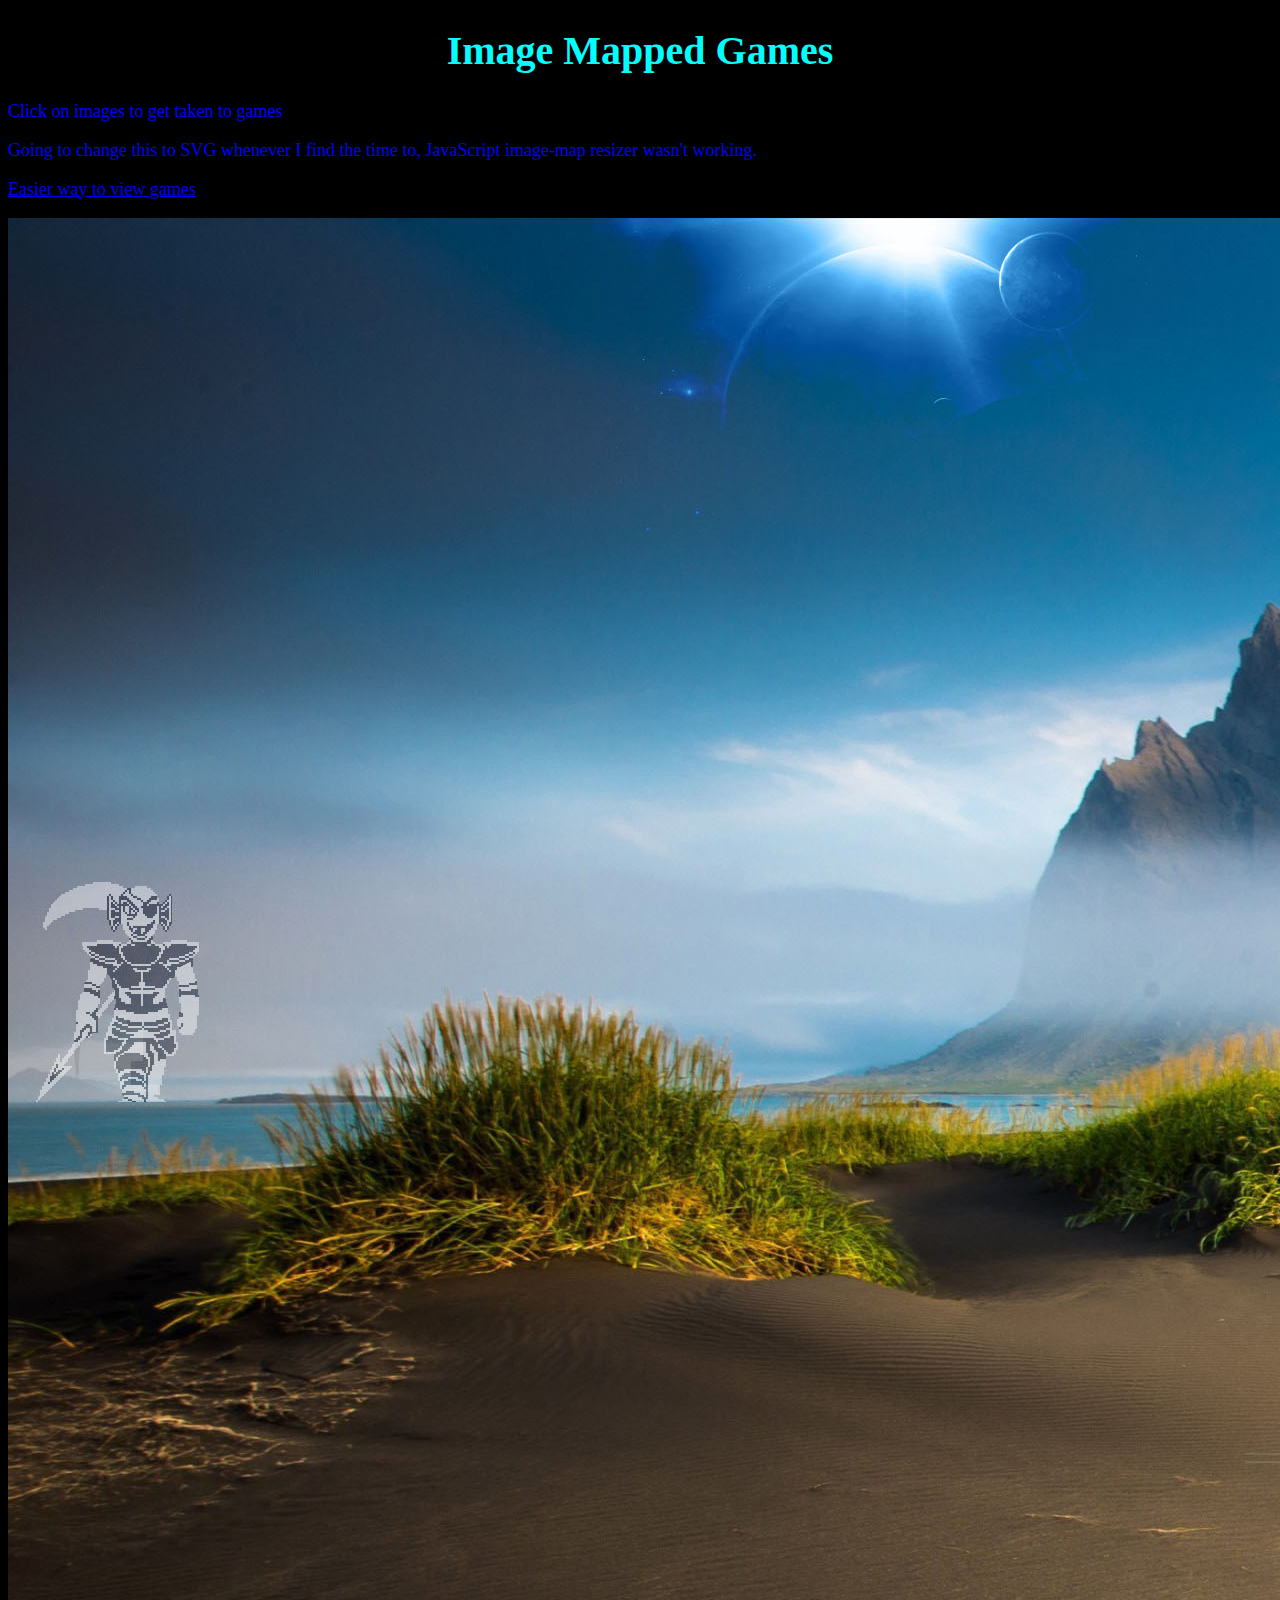
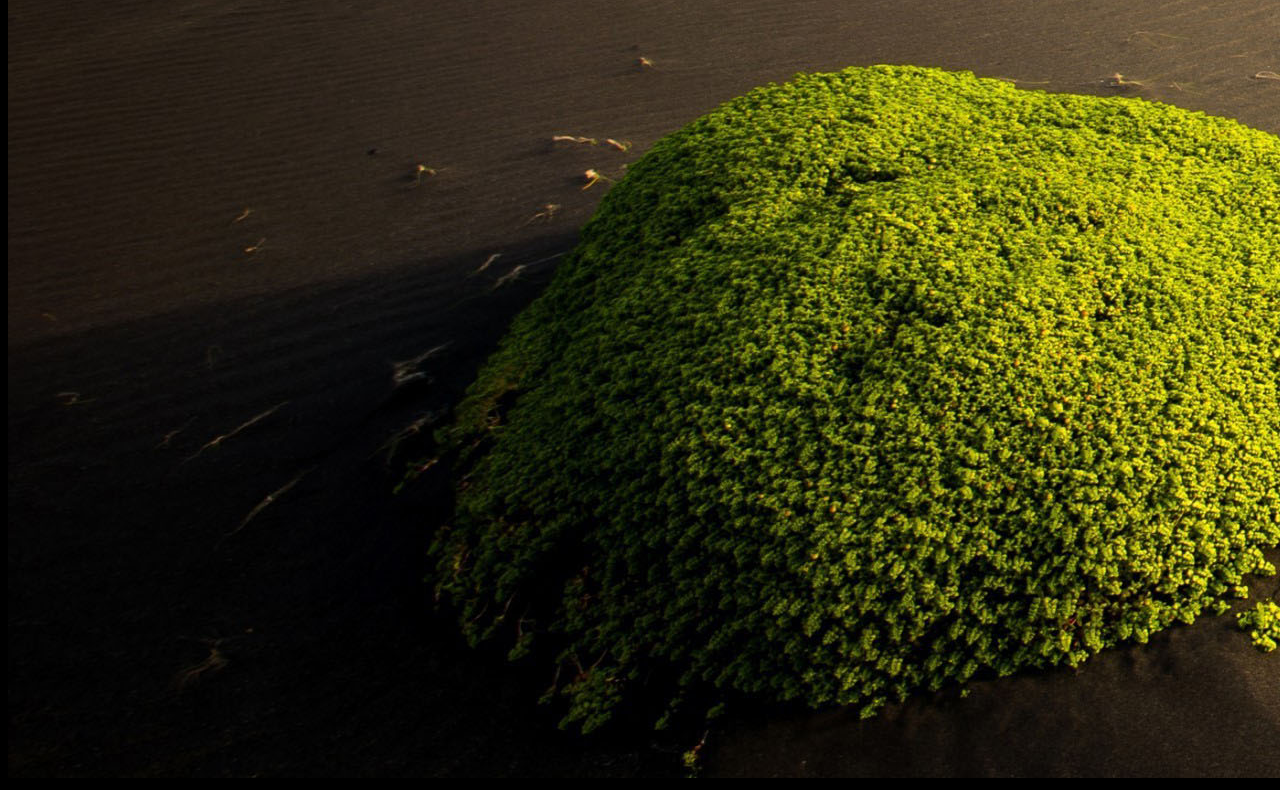
<file: index.html>
<!DOCTYPE html>
<html>
<head>
  <title>Games</title>
  <link rel="stylesheet" href="stylesheet.css" />
</head>
<body>
  <h1>Image Mapped Games</h1>
  <p>Click on images to get taken to games</p>
  <p>Going to change this to SVG whenever I find the time to, JavaScript image-map resizer wasn't working.<p>
  <p><a href="list.html">Easier way to view games</a></p>
  <img src="images/background.jpg" alt="Background" usemap="#workmap" >


  <map name="workmap">
    <area shape="rect" coords="30,660,200,885" alt="Undyne" href="https://joezeng.github.io/fairdyne/">
    <area shape="rect" coords="3360,85,3620,270" alt="Typeracer" href="https://play.typeracer.com/">
    <!-- <area shape="rect" coords="3438,2938,3839,2159" alt="Tetris" href="https://www.ducksters.com/games/tetris.php">!> -->
    <area shape="rect" coords="2050,1300,2280,1585" alt="Snake" href="https://www.google.com/search?q=snake+game&oq=snake+game&aqs=chrome..69i57j0l5.1546j0j7&sourceid=chrome&ie=UTF-8">
    <area shape="rect" coords="1300,1130,1550,1350" alt="Minesweeper" href="https://www.google.com/search?safe=strict&sxsrf=ACYBGNTgUu7gNhtM8TgLcJxoSIYu0_QUDw%3A1571627777817&ei=ASOtXefCMYbn_QaHoJvoBQ&q=minesweeper+game&oq=minesweeper+game&gs_l=psy-ab.3..0l9j0i20i263.7077.7575..7731...0.2..0.86.407.5......0....1..gws-wiz.......0i71j0i131.85dpkTS5vMI&ved=0ahUKEwinx6nbsazlAhWGc98KHQfQBl0Q4dUDCAs&uact=5">
  </map>
  <script src="stuff/imageMapResizer.js"></script>
  <script type="text/javascript">

    $('map').imageMapResize();

  </script>
</body>
</html>
</file>
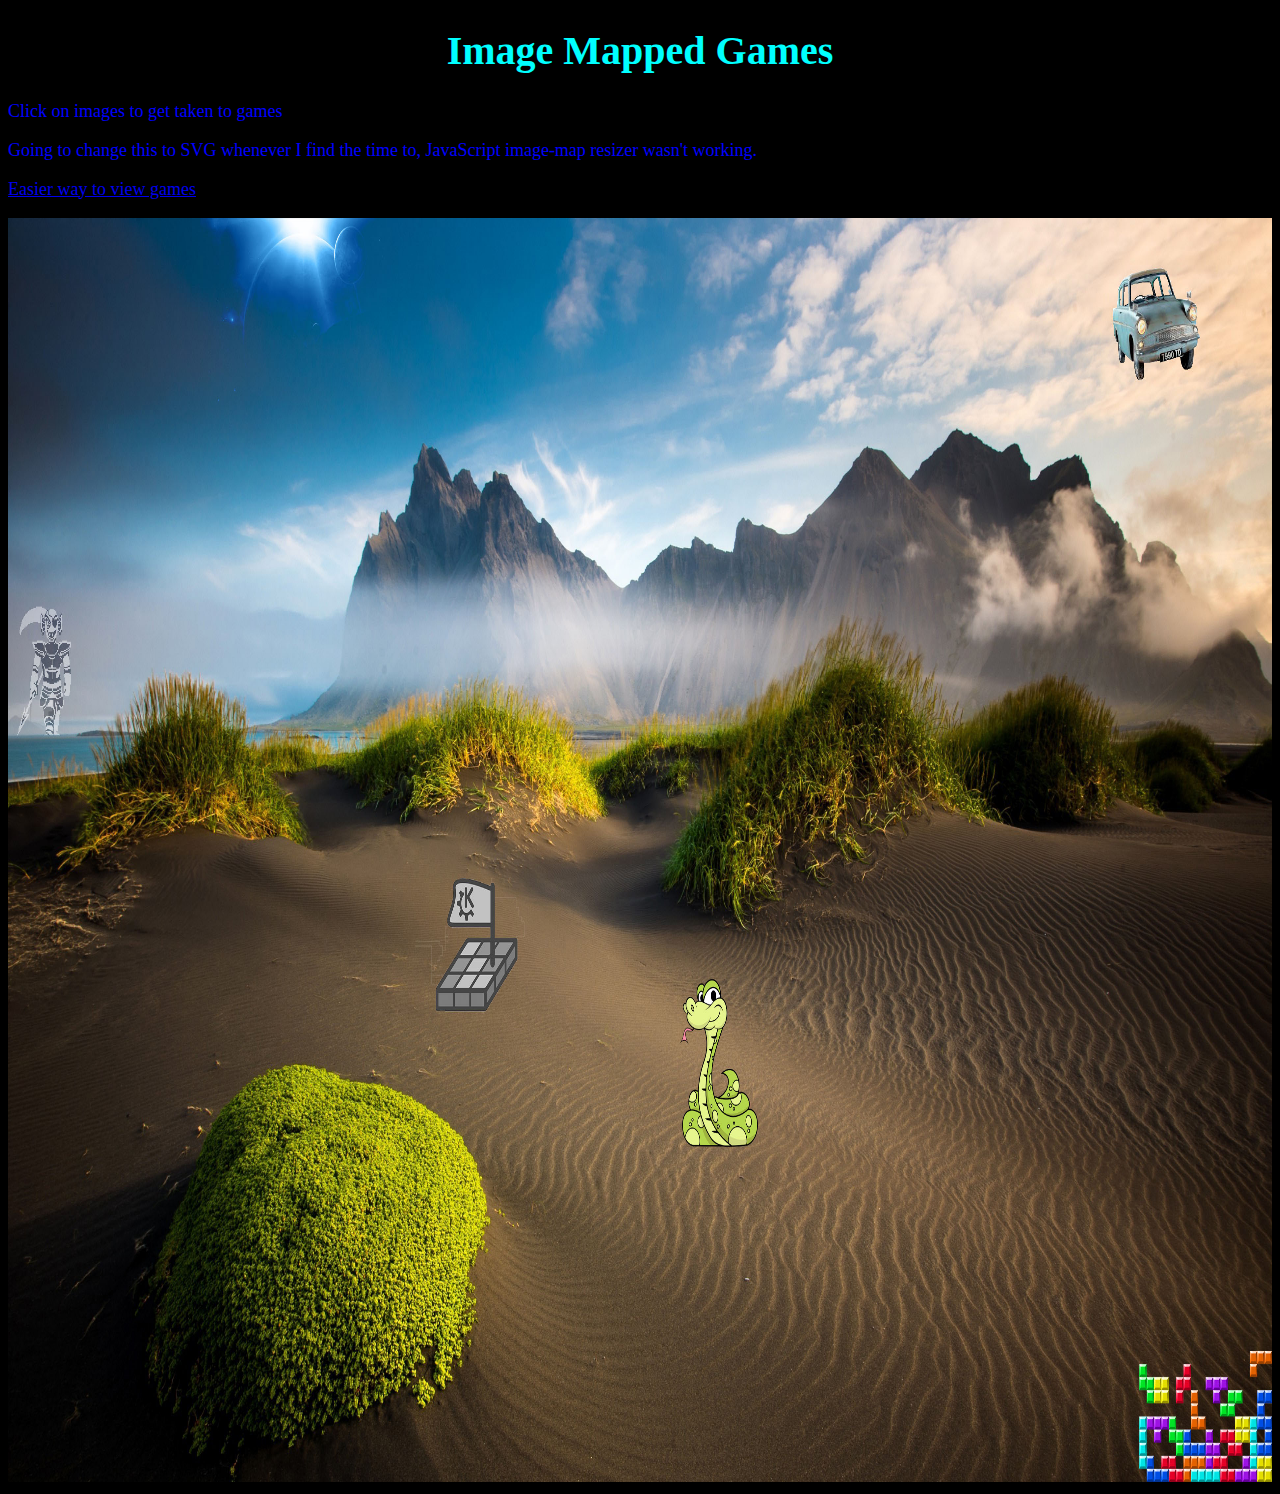
<file: index2.html>
<!DOCTYPE html>
<html>
<head>
  <title>Games</title>
  <link rel="stylesheet" href="stylesheet2.css" />
</head>
<body>
  <h1>Image Mapped Games</h1>
  <p>Click on images to get taken to games</p>
  <p>Going to change this to SVG whenever I find the time to, JavaScript image-map resizer wasn't working.<p>
  <p><a href="list.html">Easier way to view games</a></p>
  <svg xmlns="http://www.w3.org/2000/svg" xmlns:xlink="http://www.w3.org/1999/xlink" viewBox="0 0 640 640">
    <defs>
      <style>
        svg {
          background-image: url(images/background.jpg);
          background-size: 100% 100%;
          background-repeat: no-repeat;
          width: 100%;
        }
        path {
          fill: transparent;
          cursor: pointer;
          transition: fill 0.2s
        }
        svg a:focus,
        svg a:hover {
          outline: none;
        }
        svg a:focus path,
        svg a:hover path {
          fill: rgba(30,222,121, 0.25);
          cursor: pointer;
       }
      </style>
    </defs>
    <g>
      <title>Fairdyne</title>
      <a xlink:href="https://joezeng.github.io/fairdyne/" target="_blank">
        <path d="M1 1h640v641H1z"/>
      </a>
    </g>
    <g>
      <a xlink:href="https://www.littletikes.com/item/612060/cozy-coupe-30th-anniversary-edition/1.html" target="_blank">
        <title>Cozy Coupe</title>
        <path d="M360 155h20l15 3 21 6 18 7 8 5 4 8 9 5 5 2 5 7 2 5v7l-1 8 4 10 6 24 14 61v5l8 4 2 13 2 16-3 29-2 3 2 5-5 12-1 5-1 14-4 7-9 7-7 6-6 9v3l3 3 5 8 3 9v11l-3 13-7 7-7 3-13 2h-11l-15-3-5-8-5-8-3-8 3-19-21 1 20-5v-20l16-9 7-65-6-10 9-34 8-27-5-12 3-15 14-23-10-18-12-7-12 2-6-7 4-10-10-19 3-11-27-10-10-2-5 3-11-8zm-77 73l-38 94-8 18-10 13v37l-7 9 2 9 4 4 7 3 1 5h-12l-10 2-10 4-8 10-4 10v12l4 8 7 10 9 2 17 2 9-2 13-6 5-14-1-16-8-12-5-5-1-8 22 5 6 18 6 15 15 18 12 4h17l8-4 12-8 10-16 9-61-39-4-24 22-15-4-11-15 6-17 8-7-2-11 6-4-2-11 9-6 5-19-2-10 6-10v-9l6-10 4-2-4-9 4-9-14-4-14-21z"/>
      </a>
    </g>
    <g>
      <a xlink:href="https://www.etsy.com/listing/566632561/faux-fur-poms-in-husky-two-sizes" target="_blank">
        <title>Faux Fur Poms</title>
        <path d="M372 161h25l10 7 5 12 3 13v17l-6 16-10 10-16 3h-16l-9-9-11-14v-22l7-16 9-10 9-7z"/>
      </a>
    </g>
    <g>

      <a xlink:href="https://www.yarn.com/products/madelinetosh-home" target="_blank">
        <title>Custom knit hat</title>
        <path d="M358 229l-16 4-13 8-13 8h-18l-14-20-5-20v-16l9-20 19-16 17-6h15l26 7 8 6-15 12v17l-4 12 2 14 2 10z"/>
      </a>
    </g>
    <g>
      <a xlink:href="https://www.hm.com/us/product/68727?article=68727-G">
        <title>Parka</title>
        <path d="M413 212l7 9 25-5 10 8v19l-9 16-6 12 2 15 2 20-10 12-8 31 8 20-7 58-17 8v21h-62l10-69-45-4-24 24-21-22 11-22-3-9 10-3-3-17h10l4-16v-18l4-10 6-15 7-8-8-12 19-13 20-8 16 4 18 4 16-4 11-10 7-16zm-68 246l-16 15 5"/>
      </a>
    </g>
    <g>
      <a xlink:href="https://www.zulily.com/p/navy-speckled-wool-blend-pants-toddler-boys-277675-41628923.html" target="_blank">
        <title>Pants</title>
        <path d="M328 470l7 5v7l2 6-1 4 1 7 1 2 2 7-2 7 2 4v11l3 3 12-3 16-7-2-5 3-7 1-8-3-2 3-4-2-4h12l3-3 3-4v-12l-1-13 1-6h-43z"/>
      </a>
    </g>
    <g>
      <a xlink:href="https://www.target.com/p/boys-deer-stags-ace-oxford-oxfords/-/A-51113222#lnk=sametab&preselect=51002832" target="_blank">
        <title>Dress shoss</title>       
        <path d="M336 513h-5l-10-3-10 3v6l4 10 8 8 13 9 15 8h10l7-6v-19l-14 7-12-1-5-11-1-11z"/>
      </a>
    </g>
  </svg>
</body>
</html>
</file>
<file: stylesheet.css>
p
{
  font-family: cursive;
  font-size: large;
  color: #0000ff;
}

h1
{
  font-family: "Times New Roman",Georgia,serif;
  font-size: 40px;
  text-align: center;
  color: #00ffff
  /*text-decoration: underline;
  color: #ff0000;
  */
}

body {
  background-color: #000000;
  /*height:100%;
  margin:0;
  background-image: url("images/background.jpg");
  height: 100%;
  background-position: 50% 0%;
  background-repeat: no-repeat;
  background-size: cover;*/
}

div.ex1 {
  overflow: scroll;
}
</file>
<file: stylesheet2.css>
p
{
  font-family: cursive;
  font-size: large;
  color: #0000ff;
}

h1
{
  font-family: "Times New Roman",Georgia,serif;
  font-size: 40px;
  text-align: center;
  color: #00ffff
  /*text-decoration: underline;
  color: #ff0000;
  */
}

body {
  background-color: #000000;
  /*height:100%;
  margin:0;
  background-image: url("images/background.jpg");
  height: 100%;
  background-position: 50% 0%;
  background-repeat: no-repeat;
  background-size: cover;*/
}

div.ex1 {
  overflow: scroll;
}
</file>
